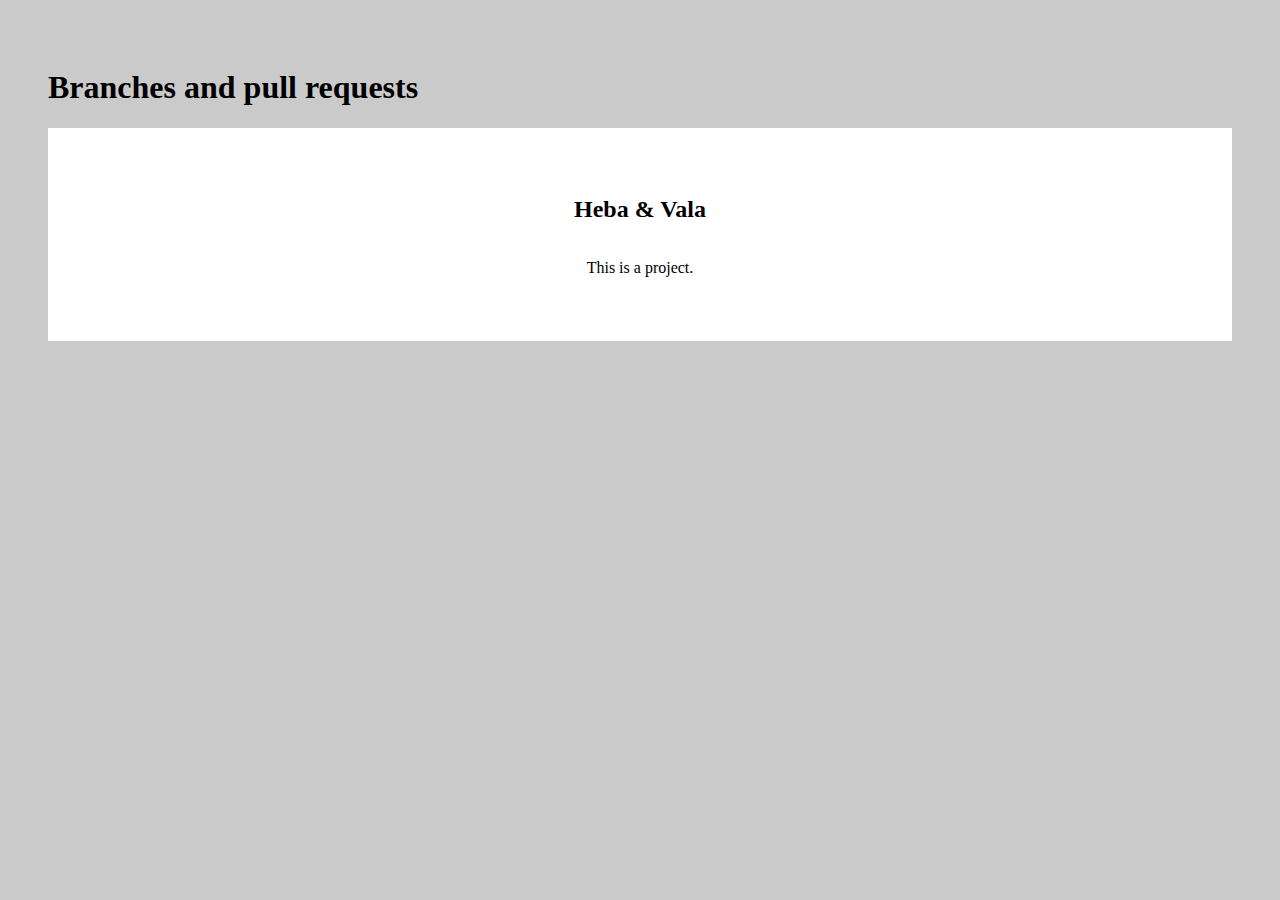
<file: index.html>
<!DOCTYPE html>
<html lang="en">

<head>
  <meta charset="UTF-8">
  <meta http-equiv="X-UA-Compatible" content="IE=edge">
  <meta name="viewport" content="width=device-width, initial-scale=1.0">
  <title>Git branches and pull requests</title>
  <link rel="stylesheet" href="style.css">
</head>

<body>
  <header>
    <h1>Branches and pull requests</h1>
  </header>
  <main>
    <h2>Heba & Vala</h2>
    <p>This is a project.</p>

  </main>
  <script src="main.js"></script>
</body>

</html>
</file>
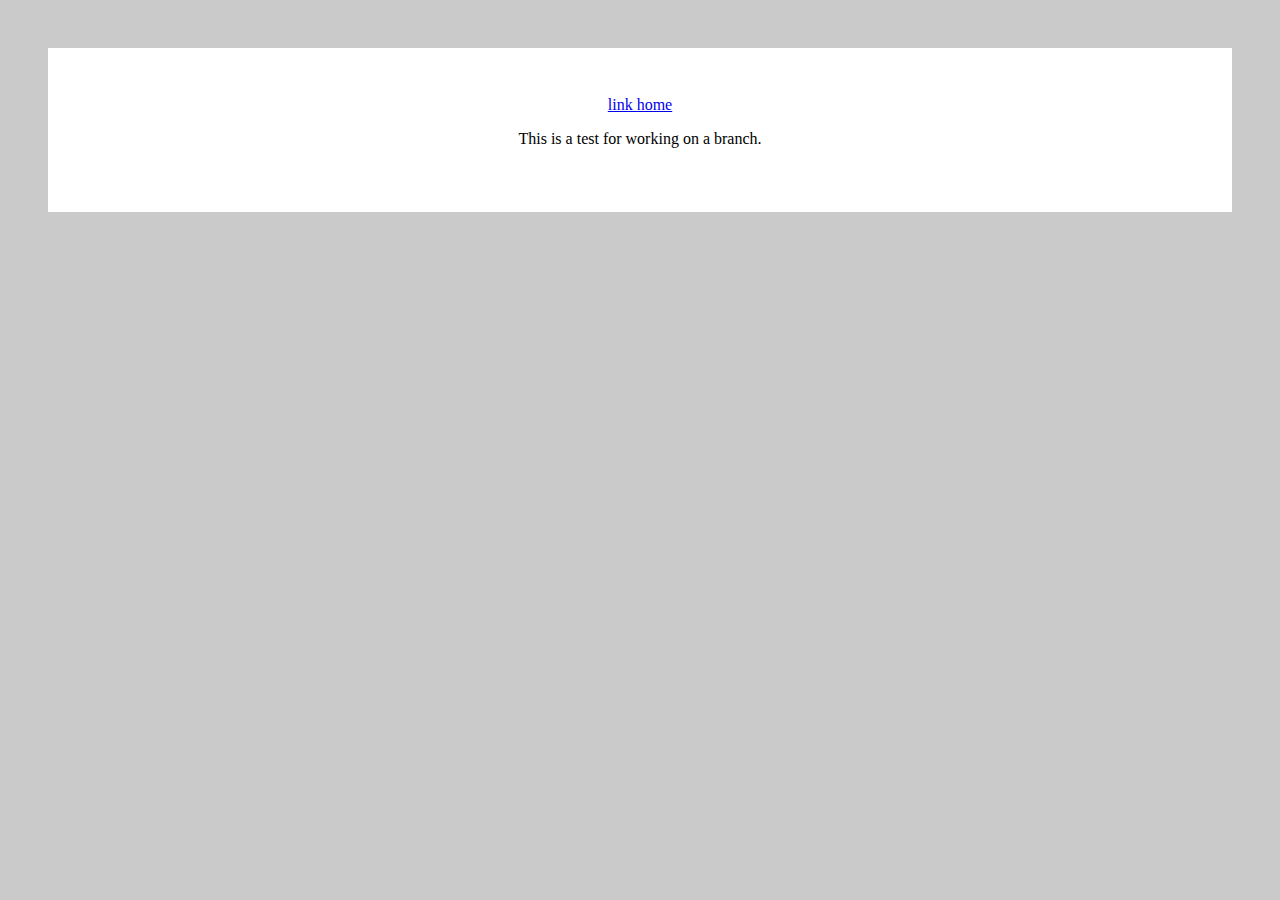
<file: test.html>
<!DOCTYPE html>
<html lang="en">

<head>
  <meta charset="UTF-8">
  <meta http-equiv="X-UA-Compatible" content="IE=edge">
  <meta name="viewport" content="width=device-width, initial-scale=1.0">
  <title>Testing a thing</title>
  <link rel="stylesheet" href="style.css">
</head>

<body>
  <main>
    <div>
      <a href="index.html">link home</a>
      <p>This is a test for working on a branch.</p>
    </div>
  </main>
  <script src="main.js"></script>
</body>

</html>
</file>
<file: style.css>
body {
  background-color: #cacaca;
  margin: 0;
  padding: 48px;
  overflow-x: hidden;
}

main {
  display: flex;
  flex-direction: column;
  padding: 48px;
  text-align: center;
  background-color: #fff;
}

span {
  display: block;
  width: 100%;
  max-width: 600px;
  margin: 0 auto;
  padding: 60px 40px;
  color: #444;
  background-color: rgb(224, 101, 64);
  font-size: 40px;
}
</file>
